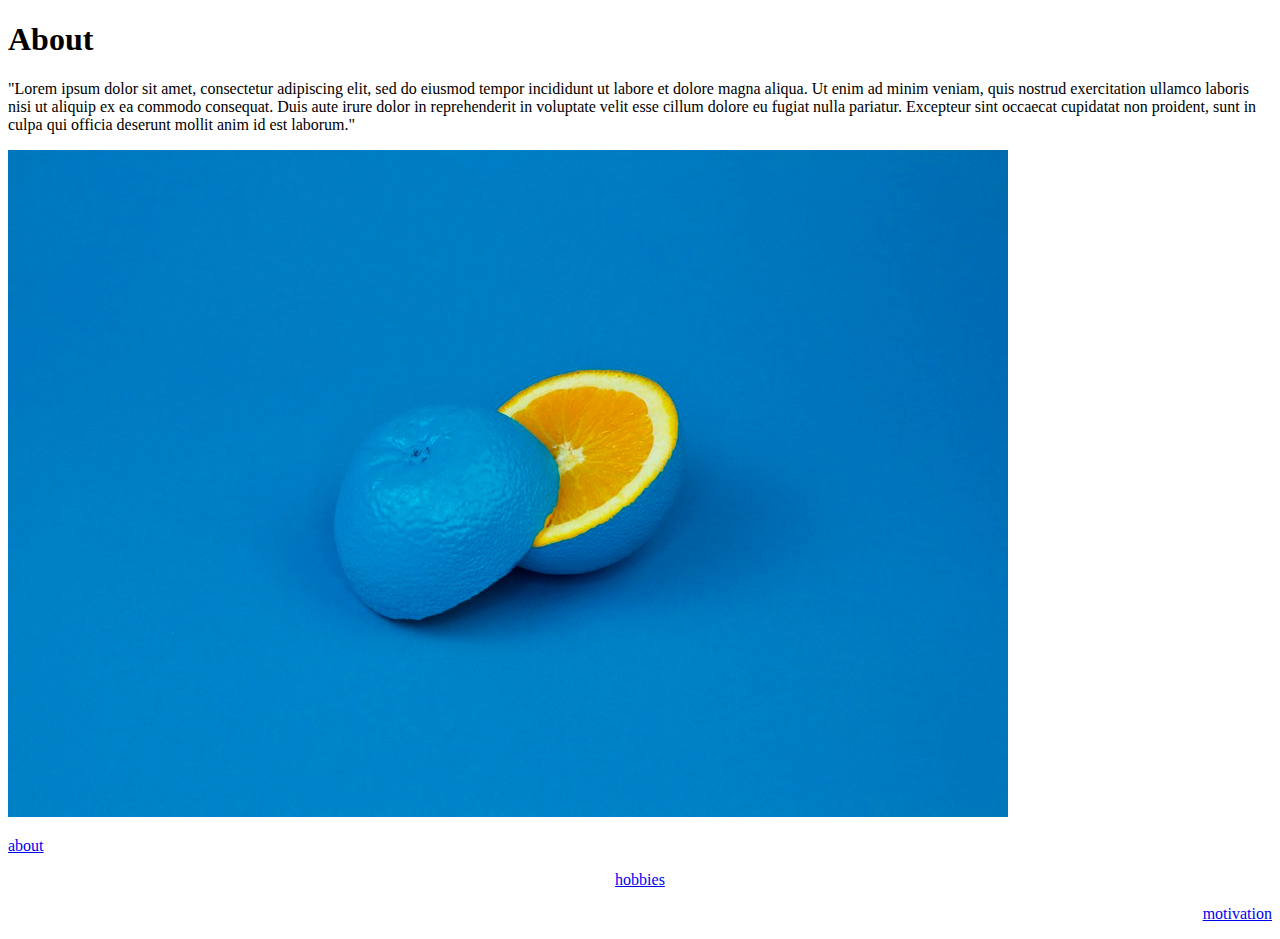
<file: Lesson 7/index.html>
<!DOCTYPE html>
<html lang="en" dir="ltr">
  <head>
    <meta charset="utf-8">
    <title></title>
  </head>
  <body>
    <h1>About</h1>
    <p>"Lorem ipsum dolor sit amet, consectetur adipiscing elit, sed do eiusmod
      tempor incididunt ut labore et dolore magna aliqua. Ut enim ad minim veniam,
      quis nostrud exercitation ullamco laboris nisi ut aliquip ex ea commodo consequat.
      Duis aute irure dolor in reprehenderit in voluptate velit esse cillum dolore eu
      fugiat nulla pariatur. Excepteur sint occaecat cupidatat non proident,
      sunt in culpa qui officia deserunt mollit anim id est laborum."</p>
      <img src="photo.jpg" alt="just photo">
    <p align="left"><a href="index.html">about</a></p>
    <p align="center"><a href="2.html">hobbies</a></p>
    <p align="right"><a href="3.html">motivation</a></p>
  </body>
</html>
</file>
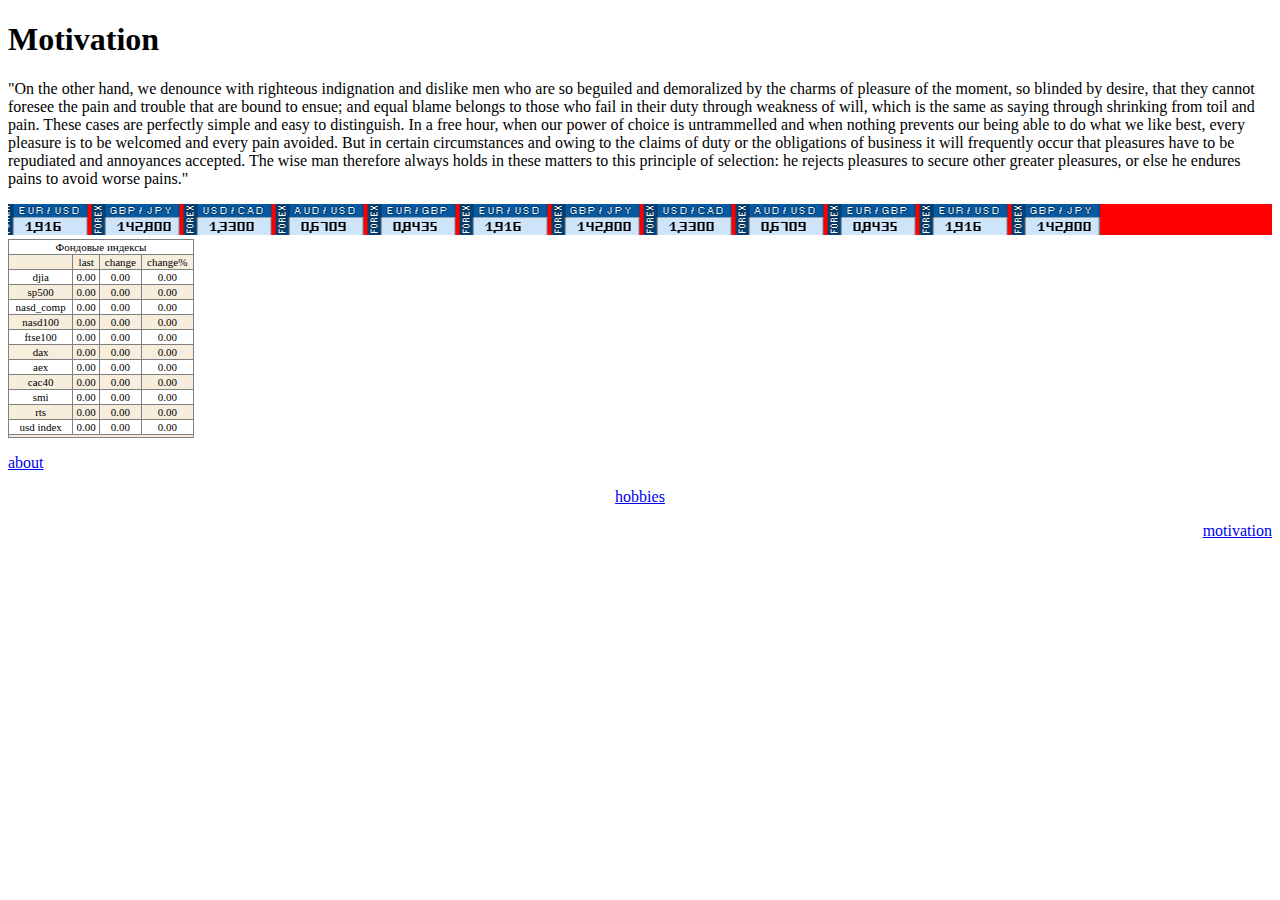
<file: Lesson 7/3.html>
<!DOCTYPE html>
<html lang="en" dir="ltr">
  <head>
    <meta charset="utf-8">
    <title></title>
  </head>
  <body>
    <h1>Motivation</h1>
<p>"On the other hand, we denounce with righteous indignation and dislike men
  who are so beguiled and demoralized by the charms of pleasure of the moment,
  so blinded by desire, that they cannot foresee the pain and trouble that are
  bound to ensue; and equal blame belongs to those who fail in their duty through
  weakness of will, which is the same as saying through shrinking from toil and pain.
  These cases are perfectly simple and easy to distinguish. In a free hour, when our
  power of choice is untrammelled and when nothing prevents our being able to do what we
  like best, every pleasure is to be welcomed and every pain avoided.
  But in certain circumstances and owing to the claims of duty or the obligations
  of business it will frequently occur that pleasures have to be repudiated and annoyances accepted.
  The wise man therefore always holds in these matters to this
  principle of selection: he rejects pleasures to secure other greater pleasures,
  or else he endures pains to avoid worse pains."</p>
  <marquee behavior="scrollxs" direction="right" bgcolor="red" height="31px" scrollamount="15">
    <a href="http://www.profinance.ru" title="forexpf.ru"><img src="aud-usd.gif" border="0" alt="forex"></a>
    <a href="http://www.profinance.ru" title="forexpf.ru"><img src="eur-gbp.gif" border="0" alt="forex"></a>
    <a href="http://www.profinance.ru" title="forexpf.ru"><img src="eur-usd.gif" border="0" alt="forex"></a>
    <a href="http://www.profinance.ru" title="forexpf.ru"><img src="gbp-jpy.gif" border="0" alt="forex"></a>
    <a href="http://www.profinance.ru" title="forexpf.ru"><img src="usd-cad.gif" border="0" alt="forex"></a>
    <a href="http://www.profinance.ru" title="forexpf.ru"><img src="aud-usd.gif" border="0" alt="forex"></a>
    <a href="http://www.profinance.ru" title="forexpf.ru"><img src="eur-gbp.gif" border="0" alt="forex"></a>
    <a href="http://www.profinance.ru" title="forexpf.ru"><img src="eur-usd.gif" border="0" alt="forex"></a>
    <a href="http://www.profinance.ru" title="forexpf.ru"><img src="gbp-jpy.gif" border="0" alt="forex"></a>
    <a href="http://www.profinance.ru" title="forexpf.ru"><img src="usd-cad.gif" border="0" alt="forex"></a>
    <a href="http://www.profinance.ru" title="forexpf.ru"><img src="aud-usd.gif" border="0" alt="forex"></a>
    <a href="http://www.profinance.ru" title="forexpf.ru"><img src="eur-gbp.gif" border="0" alt="forex"></a>
    <a href="http://www.profinance.ru" title="forexpf.ru"><img src="eur-usd.gif" border="0" alt="forex"></a>
    <a href="http://www.profinance.ru" title="forexpf.ru"><img src="gbp-jpy.gif" border="0" alt="forex"></a>


</marquee>

<!--  FOREXPF.RU - Indices start -->
<style>
    TABLE.forexpf_ A {
        text-decoration: none;
        color: #000000;
    }

    TABLE.forexpf_ A:visited {
        color: #000000
    }

    TABLE.forexpf_ A:link {
        text-decoration: none;
        color: #000000
    }
</style>
<table class="forexpf_" width="186" border="1" style="border-collapse: collapse; text-align:center; font-size:11px; color:#000000;">
    <tr bgcolor="">
        <td colspan="4"><a href="http://www.profinance.ru/quote_show.php" title="фондовые индексы">Фондовые индексы</a></td>
    </tr>
    <tr bgcolor="#F6EDDD">
        <td></td>
        <td>last</td>
        <td>change</td>
        <td>change%</td>
    </tr>
    <tr bgcolor="">
        <td><a href="http://www.profinance.ru/chart/djia/" title="djia" target="_blank">djia</a></td>
        <td id="idjib">0.00</td>
        <td id="idjia">0.00</td>
        <td id="idjic">0.00</td>
    </tr>
    <tr bgcolor="#F6EDDD">
        <td><a href="http://www.profinance.ru/chart/sp500i/" title="s&p500" target="_blank">sp500</a></td>
        <td id="isp500b">0.00</td>
        <td id="isp500a">0.00</td>
        <td id="isp500c">0.00</td>
    </tr>
    <tr bgcolor="">
        <td><a href="http://www.profinance.ru/chart/nasdcomp/" title="nasdcomp" target="_blank">nasd_comp</a></td>
        <td id="inasdb">0.00</td>
        <td id="inasda">0.00</td>
        <td id="inasdc">0.00</td>
    </tr>
    <tr bgcolor="#F6EDDD">
        <td><a href="http://www.profinance.ru/chart/nasd100/" title="nasd100" target="_blank">nasd100</a></td>
        <td id="inasd100b">0.00</td>
        <td id="inasd100a">0.00</td>
        <td id="inasd100c">0.00</td>
    </tr>
    <tr bgcolor="">
        <td><a href="http://www.profinance.ru/chart/ftse100/" title="ftse100" target="_blank">ftse100</a></td>
        <td id="iftseb">0.00</td>
        <td id="iftsea">0.00</td>
        <td id="iftsec">0.00</td>
    </tr>
    <tr bgcolor="#F6EDDD">
        <td><a href="http://www.profinance.ru/chart/dax/" title="dax" target="_blank">dax</a></td>
        <td id="idaxb">0.00</td>
        <td id="idaxa">0.00</td>
        <td id="idaxc">0.00</td>
    </tr>
    <tr bgcolor="">
        <td><a href="http://www.profinance.ru/chart/aex/" title="aex" target="_blank">aex</a></td>
        <td id="iaexb">0.00</td>
        <td id="iaexa">0.00</td>
        <td id="iaexc">0.00</td>
    </tr>
    <tr bgcolor="#F6EDDD">
        <td><a href="http://www.profinance.ru/chart/cac40/" title="cac40" target="_blank">cac40</a></td>
        <td id="icacb">0.00</td>
        <td id="icaca">0.00</td>
        <td id="icacc">0.00</td>
    </tr>
    <tr bgcolor="">
        <td><a href="http://www.profinance.ru/chart/smi/" title="smi" target="_blank">smi</a></td>
        <td id="ismib">0.00</td>
        <td id="ismia">0.00</td>
        <td id="ismic">0.00</td>
    </tr>
    <tr bgcolor="#F6EDDD">
        <td><a href="http://www.profinance.ru/chart/rts/" title="rts" target="_blank">rts</a></td>
        <td id="irtsb">0.00</td>
        <td id="irtsa">0.00</td>
        <td id="irtsc">0.00</td>
    </tr>
    <tr bgcolor="">
        <td><a href="http://www.profinance.ru/chart/usa_index/" title="usa index" target="_blank">usd index</a></td>
        <td id="iusdb">0.00</td>
        <td id="iusda">0.00</td>
        <td id="iusdc">0.00</td>
    </tr>
    <tr bgcolor="#F6EDDD">
        <td id="icomtm" colspan="4"></td>
    </tr>
</table>
<script src="//www.profinance.ru/_informer_/indices.php?id=0123456789a"></script>
<!--  FOREXPF.RU -Indices end -->
    <p align="left"><a href="index.html">about</a></p>
    <p align="center"><a href="2.html">hobbies</a></p>
    <p align="right"><a href="3.html">motivation</a></p>
  </body>
</html>
</file>
